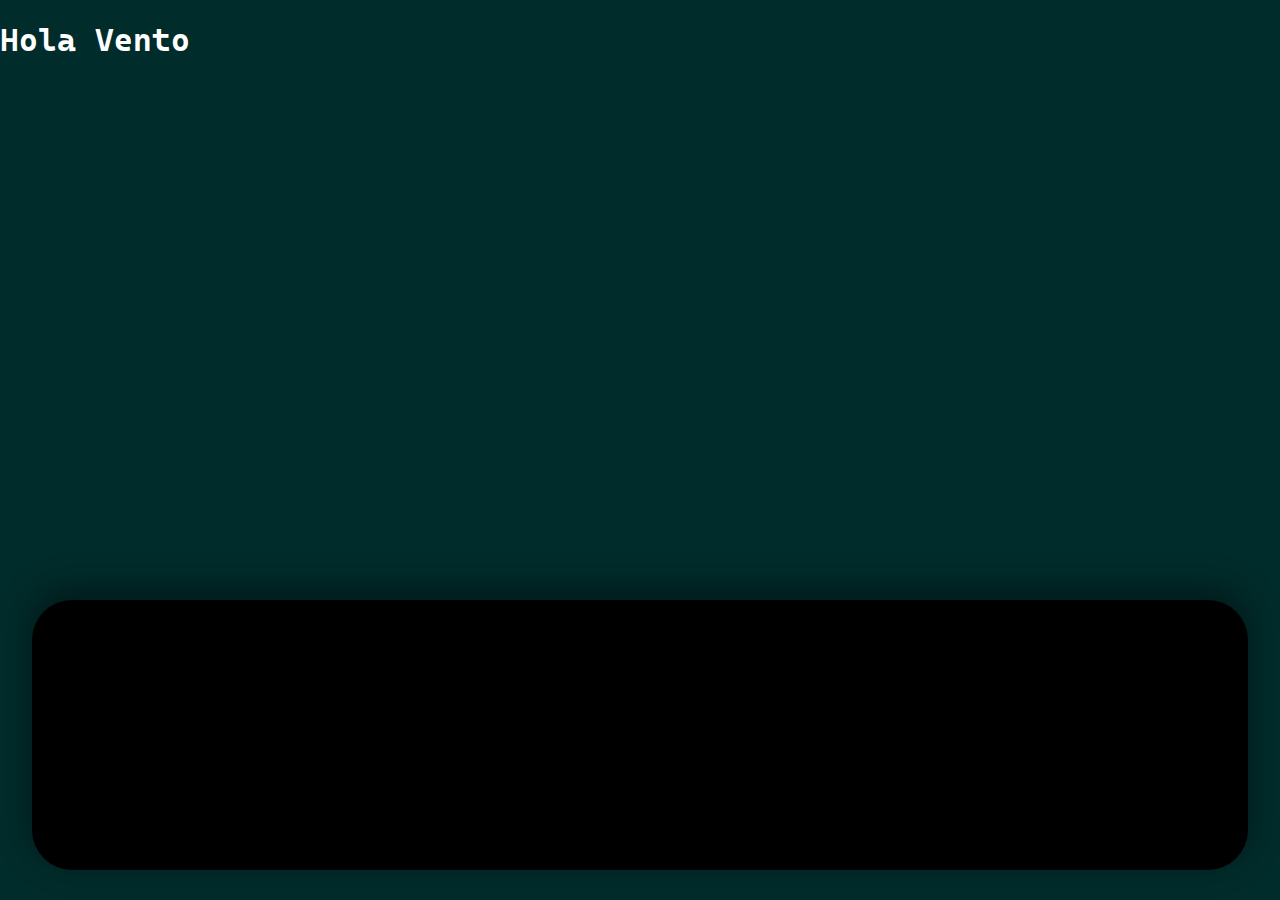
<file: index.html>
<!DOCTYPE html>
<html lang="en">
<head>
	<meta charset="UTF-8">
	<meta name="viewport" content="width=device-width, initial-scale=1.0">

	<meta name="apple-mobile-web-app-capable" content="yes">
	<meta name="apple-mobile-web-app-status-bar-style" content="black-translucent">
	<meta name="apple-mobile-web-app-title" content="Spotifire">

	<link rel="apple-touch-icon" href="./logo.png">

	<link rel="manifest" href="./manifest.json">

	<meta name="viewport" content="width=device-width, initial-scale=1.0, maximum-scale=1.0, user-scalable=no">

	<link rel="preconnect" href="https://fonts.googleapis.com">
	<link rel="preconnect" href="https://fonts.gstatic.com" crossorigin>
	<link href="https://fonts.googleapis.com/css2?family=Cascadia+Code:wght@700&display=swap" rel="stylesheet"><link rel="stylesheet" href="./style.css">
	
	<title>Spotifire 🔥</title>
</head>
<body>
	<div id="background">
		<div id="main">
			<div id="content">
				<h1>Hola Vento</h1>
			</div>
		</div>
		<div id="nav">

			<script>
				const box = document.getElementById("nav");

				let startY = null;

				box.addEventListener("touchstart", (e) => {
					startY = e.touches[0].clientY;
				});

				box.addEventListener("touchmove", (e) => {
					const deltaY = -e.touches[0].clientY + startY;
					if (deltaY > -500 && deltaY < 500) {
						box.style.transform = `translateY(${-deltaY*0.3}px)`;
					}
				});

				box.addEventListener("touchend", () => {
					box.style.transform = `translateY(0px)`;
				});
			</script>
		</div>
	</div>
	<script>
    	if ('serviceWorker' in navigator) {
    	  	navigator.serviceWorker.register('./sw.js')
    	    	.then(() => console.log('✅ Service Worker registrado'))
    	    	.catch(err => console.error('❌ Error registrando SW:', err));
    	}
  	</script>
</body>
</html>
</file>
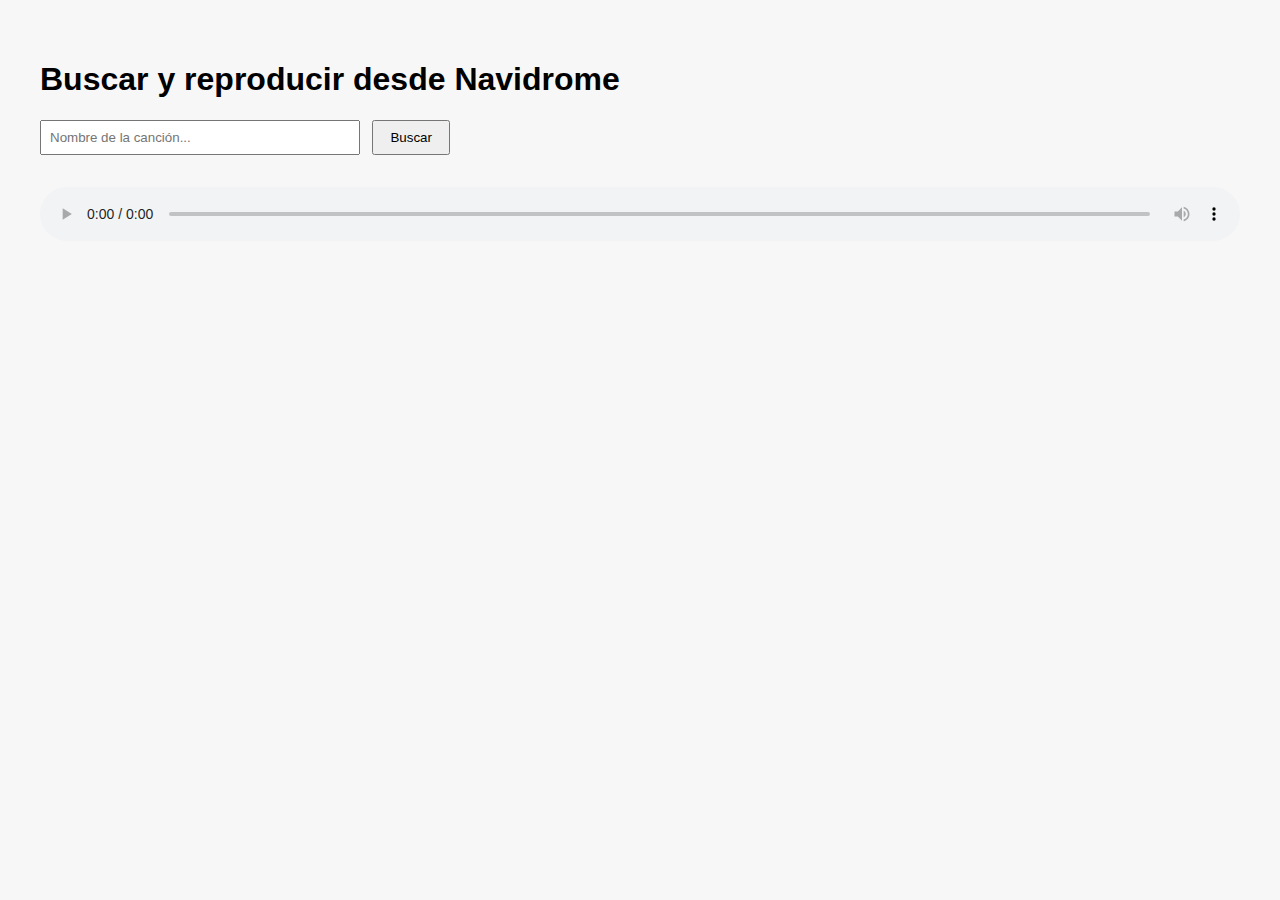
<file: test.html>
<!DOCTYPE html>
<html lang="es">
<head>
  <meta charset="UTF-8">
  <title>Buscador Navidrome</title>
  <style>
    body { font-family: sans-serif; padding: 2rem; background: #f7f7f7; }
    input { padding: 0.5rem; width: 300px; }
    button { padding: 0.5rem 1rem; margin-left: 0.5rem; }
    .cancion { margin-top: 1rem; cursor: pointer; }
    audio { margin-top: 2rem; width: 100%; }
  </style>
</head>
<body>
  <h1>Buscar y reproducir desde Navidrome</h1>

  <input type="text" id="busqueda" placeholder="Nombre de la canción...">
  <button onclick="buscarCancion()">Buscar</button>

  <div id="resultados"></div>

  <audio id="player" controls autoplay></audio>
  <script src="https://cdnjs.cloudflare.com/ajax/libs/blueimp-md5/2.19.0/js/md5.min.js"></script>
  <script>
    const servidor = "http://88.125.161.86:44533"; // cambia esto
    const usuario = "vento"; // cambia esto
    const password = "vento"; // cambia esto
    const cliente = "webplayer";
    const version = "1.16.1";

    async function getTokenSalt() {
      const salt = Math.random().toString(36).substring(2, 8);
      const token = md5(password + salt);
      return { token, salt };
    }

    async function buscarCancion() {
      const query = document.getElementById("busqueda").value;
      if (!query) return alert("Escribe algo para buscar");

      const { token, salt } = await getTokenSalt();

      const url = `${servidor}/rest/search2.view?query=${encodeURIComponent(query)}&u=${usuario}&t=${token}&s=${salt}&v=${version}&c=${cliente}&f=json`;

      const res = await fetch(url);
      const data = await res.json();

      const canciones = data["subsonic-response"]?.searchResult2?.song || [];

      const resultados = document.getElementById("resultados");
      resultados.innerHTML = "";

      if (canciones.length === 0) {
        resultados.textContent = "No se encontraron canciones.";
        return;
      }

      canciones.forEach(c => {
        const div = document.createElement("div");
        div.className = "cancion";
        div.textContent = `${c.title} - ${c.artist} [ID: ${c.id}]`;
        div.onclick = () => reproducir(c.id);
        resultados.appendChild(div);
      });
    }

    async function reproducir(id) {
      const { token, salt } = await getTokenSalt();
      const url = `${servidor}/rest/stream.view?id=${id}&u=${usuario}&t=${token}&s=${salt}&v=${version}&c=${cliente}`;
      document.getElementById("player").src = url;
    }
  </script>
</body>
</html>
</file>
<file: style.css>
body {
    padding: 0;
    margin: 0;
    background-color: #002c2b;
    overflow: hidden;
		user-select: none;
		-webkit-user-select: none;
}



#main {
    font-family: "Cascadia Code", sans-serif;
    font-weight: 700;
    font-style: normal;
    color: #fff;
}

#nav {
  position: fixed;
  width: 95%;
  height: 30% ;
  background: #000;
  border-radius: 40px;
	margin: auto;
  margin-bottom: 30px;
	bottom: 0;
  left: 0;
  right: 0;
	box-shadow: 0 -10px 30px 5px rgba(0, 0, 0, 0.35);
	transition: transform 0.8s cubic-bezier(0.25, 1.5, 0.5, 1);
}
</file>
